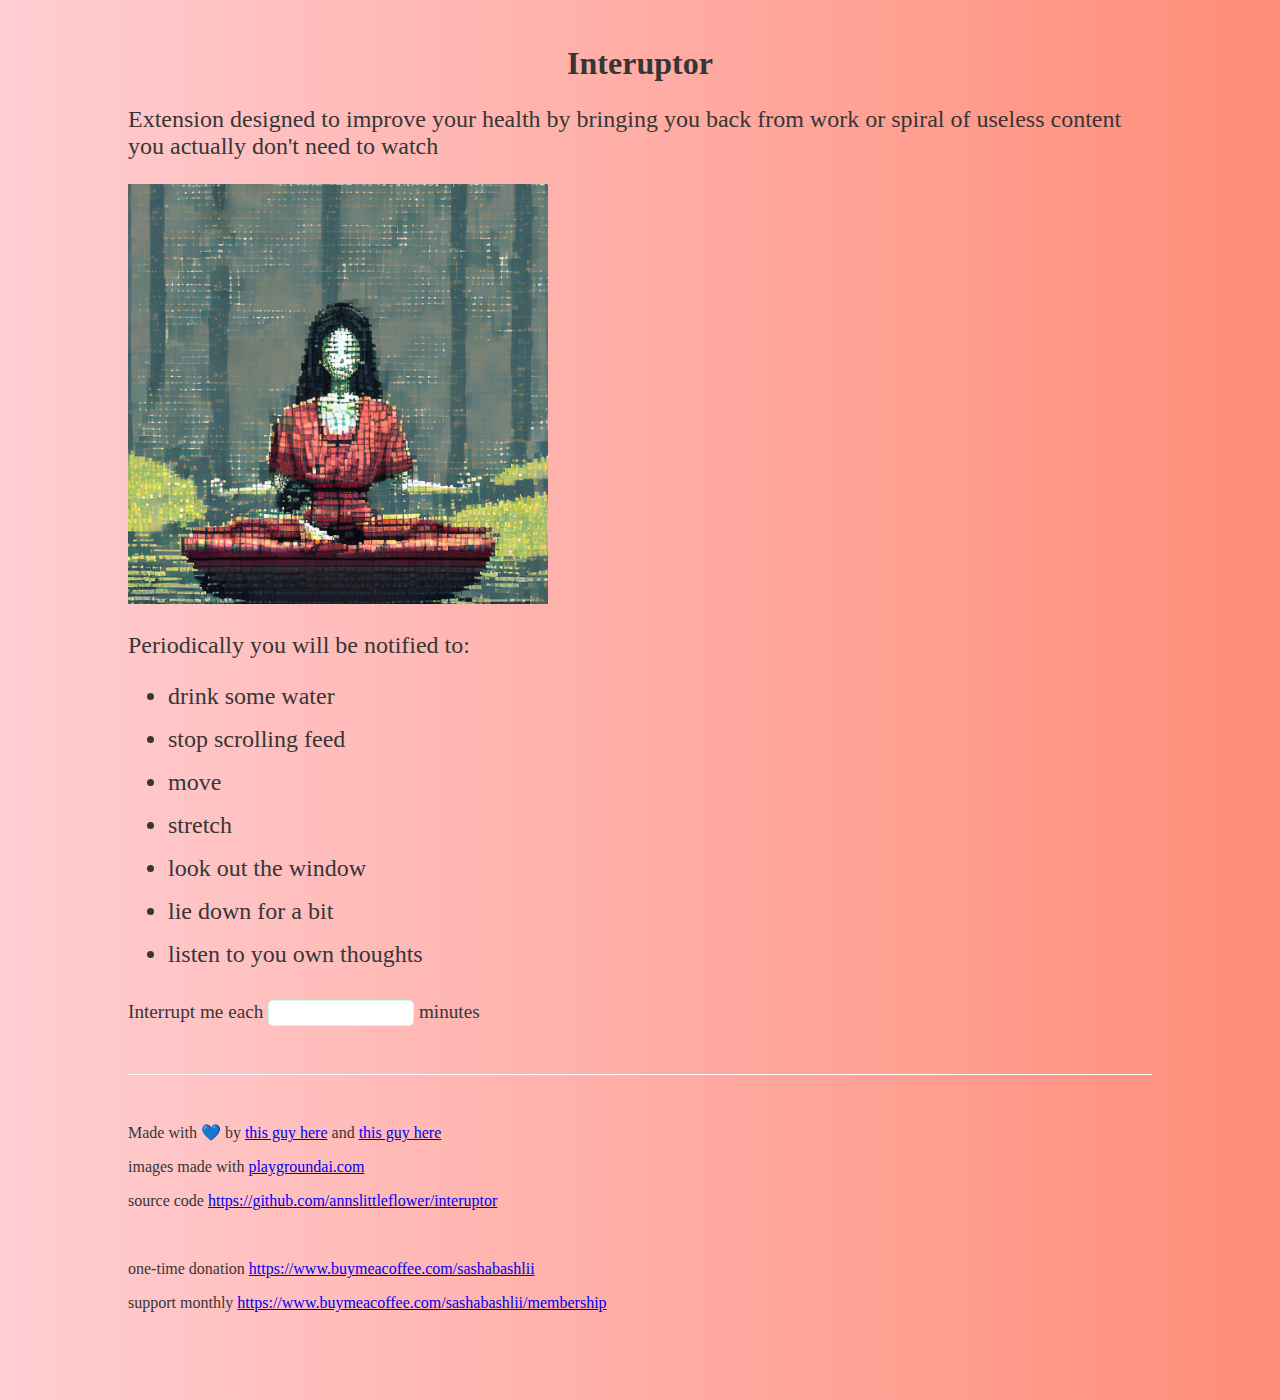
<file: index.html>
<!DOCTYPE html>
<html lang="en">
  <head>
    <meta charset="UTF-8">
    <meta http-equiv="X-UA-Compatible" content="IE=edge">
    <meta name="viewport" content="width=device-width, initial-scale=1.0">
    <title>Interuptor</title>
    <link href="index.css" rel="stylesheet" type="text/css" />
    <link rel="icon" type="image/x-icon" href="assets/ext-icon.png">
    <script src="index.js"></script>
  </head>
  <body>
    <h1 class="center">Interuptor</h1>

    <p class="fs1p5">
      Extension designed to improve your health by bringing you back from work or spiral of useless content you actually don't need to watch 
    </p>

    <img src='assets/ext-icon.png' class="logo" />

    <p class="fs1p5">Periodically you will be notified to:</p>
    <ul class="fs1p5">
      <li class="list-item">drink some water</li>
      <li class="list-item">stop scrolling feed</li>
      <li class="list-item">move</li>
      <li class="list-item">stretch</li>
      <li class="list-item">look out the window</li>
      <li class="list-item">lie down for a bit</li>
      <li class="list-item">listen to you own thoughts</li>
    </ul>

    <form class="fs1p2">
      <label for="time-input">Interrupt me each</label>
      <input id="time-input" type="number" step="1" min="1" max="1380" /> minutes
    </form>

    <footer>
      <p>
        Made with &#x1F499; by <a href="https://github.com/annslittleflower" target="_blank">this guy here</a>
        and 
        <a href="https://github.com/lukanthrope" target="_blank">  this guy here</a>
      </p>

      <p>
        images made with <a href="https://playgroundai.com/" target="_blank">playgroundai.com</a>
      </p>

      <p>
        source code <a href="https://github.com/annslittleflower/interuptor" target="_blank">https://github.com/annslittleflower/interuptor</a>
      </p>

      <br />

      <p>
        one-time donation
        <a href="https://www.buymeacoffee.com/sashabashlii" target="_blank">
          https://www.buymeacoffee.com/sashabashlii
        </a>
      </p>

      <p>
        support monthly  
        <a href="https://www.buymeacoffee.com/sashabashlii/membership" target="_blank">
          https://www.buymeacoffee.com/sashabashlii/membership
        </a>
      </p>

    </footer>
  </body>
</html>
</file>
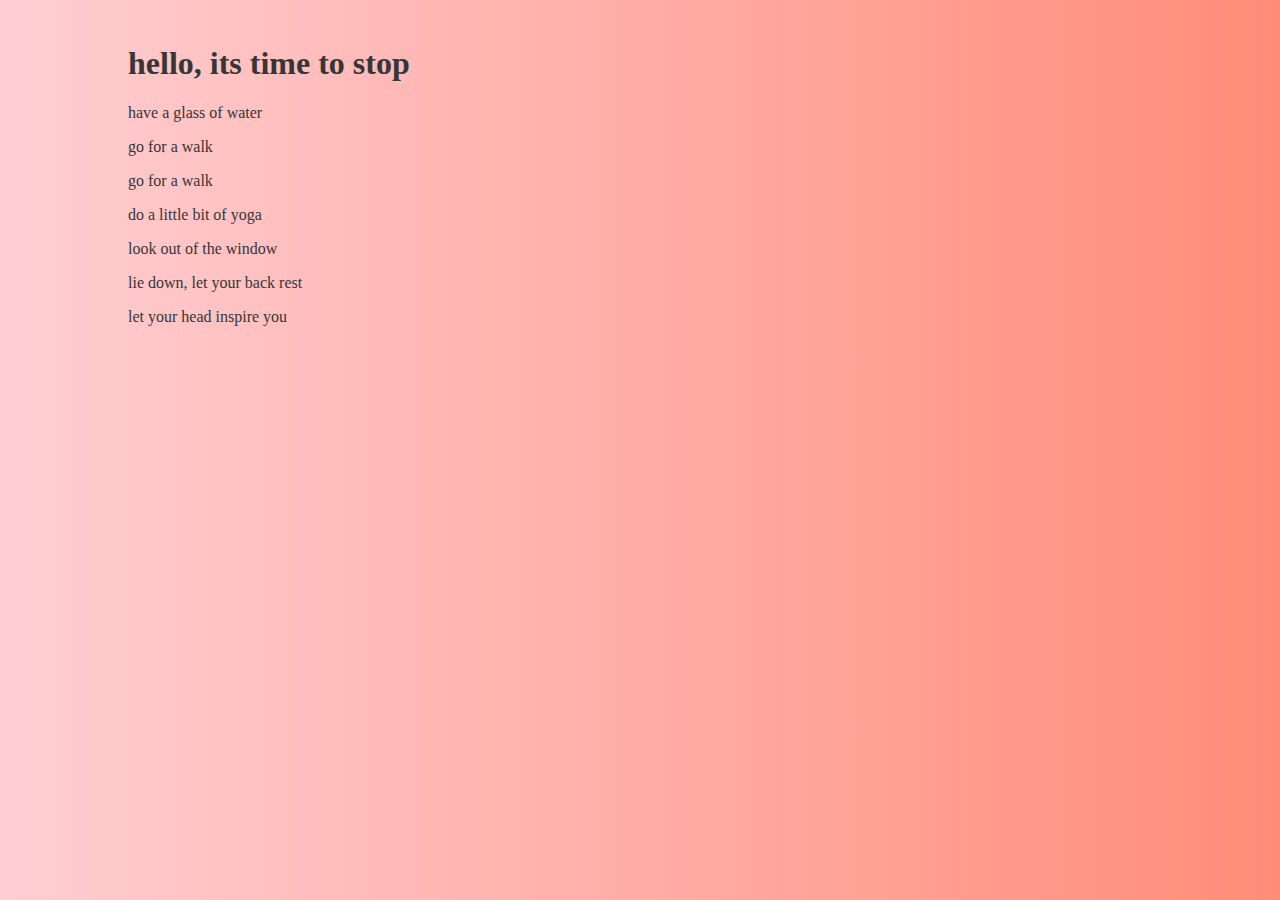
<file: popup.html>
<!DOCTYPE html>
<html lang="en">
  <head>
    <meta charset="UTF-8">
    <meta http-equiv="X-UA-Compatible" content="IE=edge">
    <meta name="viewport" content="width=device-width, initial-scale=1.0">
    <title>Time to rest</title>
    <link href="index.css" rel="stylesheet" type="text/css" />
  </head>
  <body>
    <h1>hello, its time to stop</h1>

    <p>have a glass of  water</p>

    <p>go for a walk</p>

    <p>go for a walk</p>

    <p>do a little bit of yoga</p>

    <p>look out of the window</p>

    <p>lie down, let your back rest</p>

    <p>let your head inspire you</p>
  </body>
</html>
</file>
<file: index.css>
body {
  max-width: 1024px;
  padding: 1.5rem;
  margin: 0 auto;
  min-width: 500px;
  background-color: #ffd9d9;
  background: linear-gradient(90deg, rgb(255 206 211) 0%, rgb(255 140 120) 100%);
  color: #363636;
}

.logo {
  width: 420px;
}

.center {
  text-align: center;
}

.fs1p5 {
  font-size: 1.5rem;
}

.fs1p2 {
  font-size: 1.2rem;
}

.list-item {
  margin: 1rem 0;
}

form label {
  cursor: pointer;
}

form input {
  border-radius: 5px;
  border: 1px solid #c8ffdc;
  height: 1.5rem;
  width: 7rem;
  padding: 0 1rem;
}

form {
  margin: 2rem 0;
}

footer {
  margin: 3rem 0 1rem 0;
  border-top: 1px solid #fff;
  padding: 2rem 0;
}
</file>
